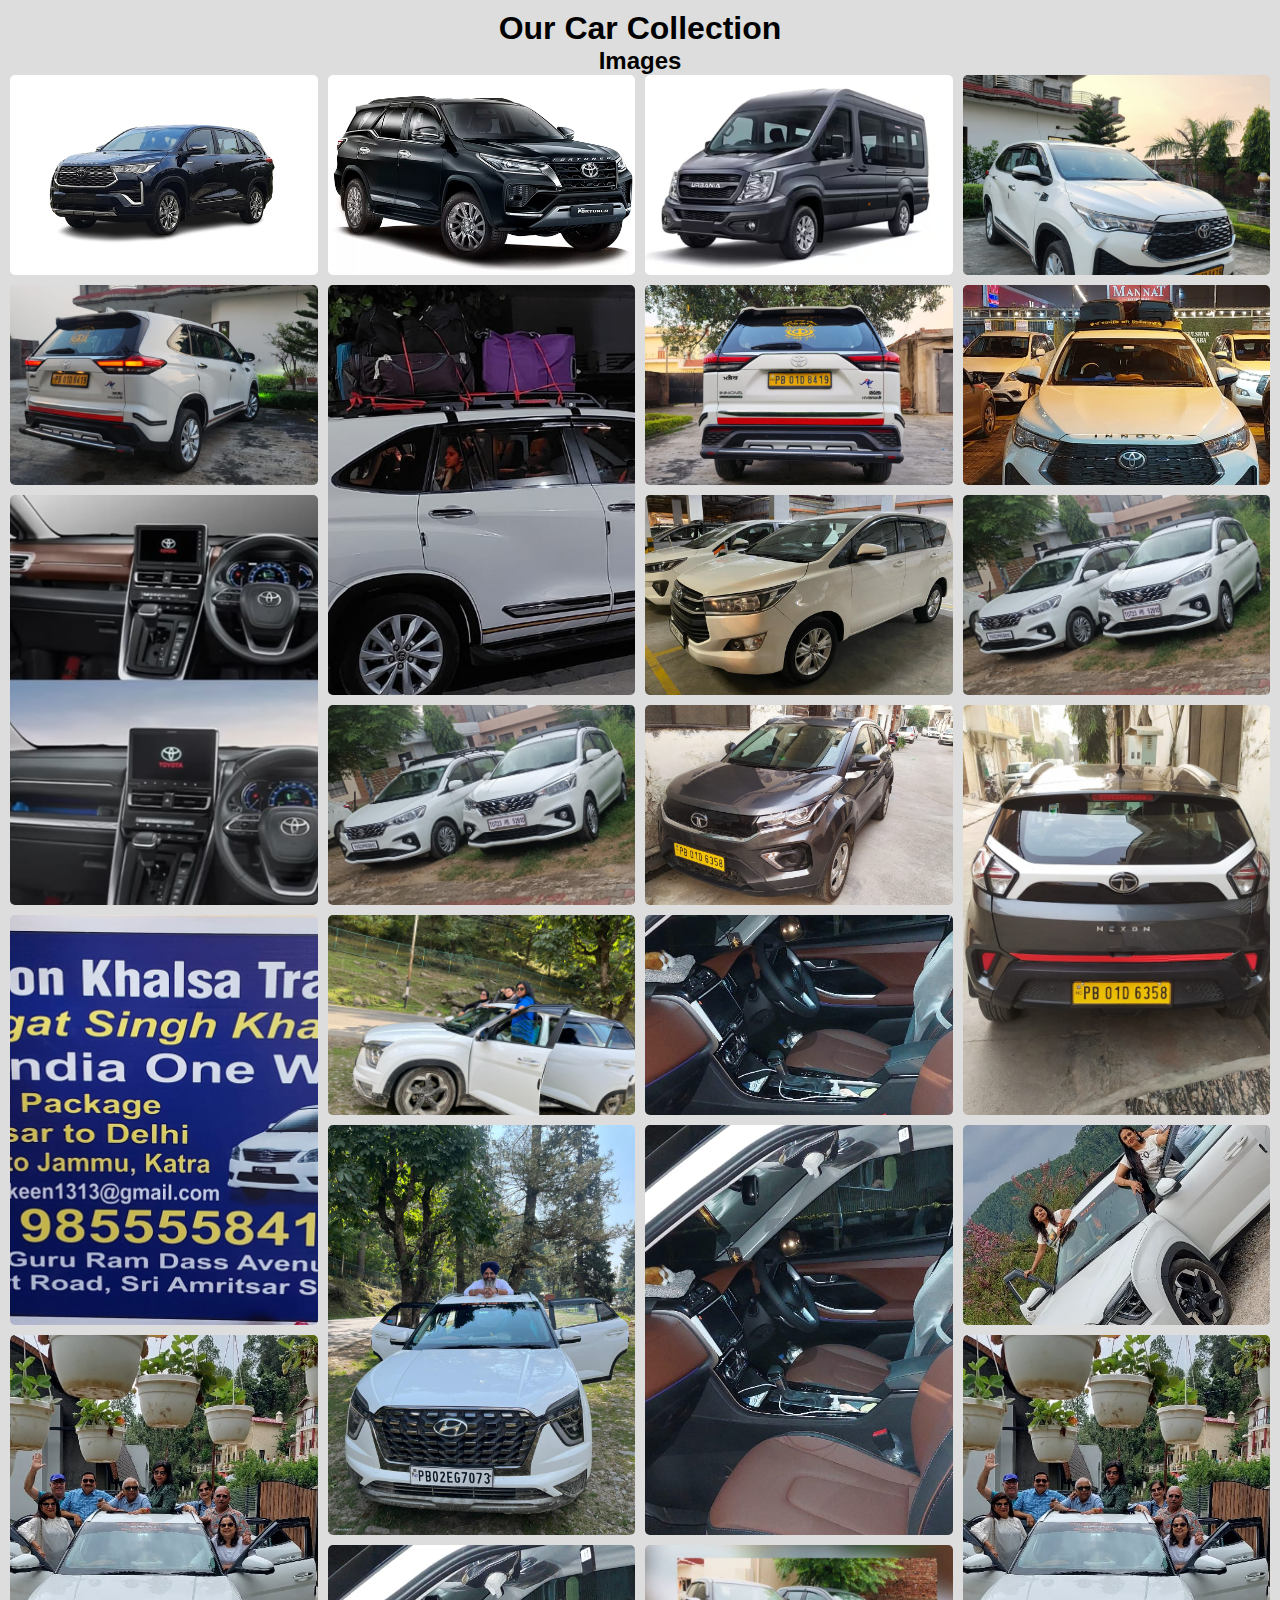
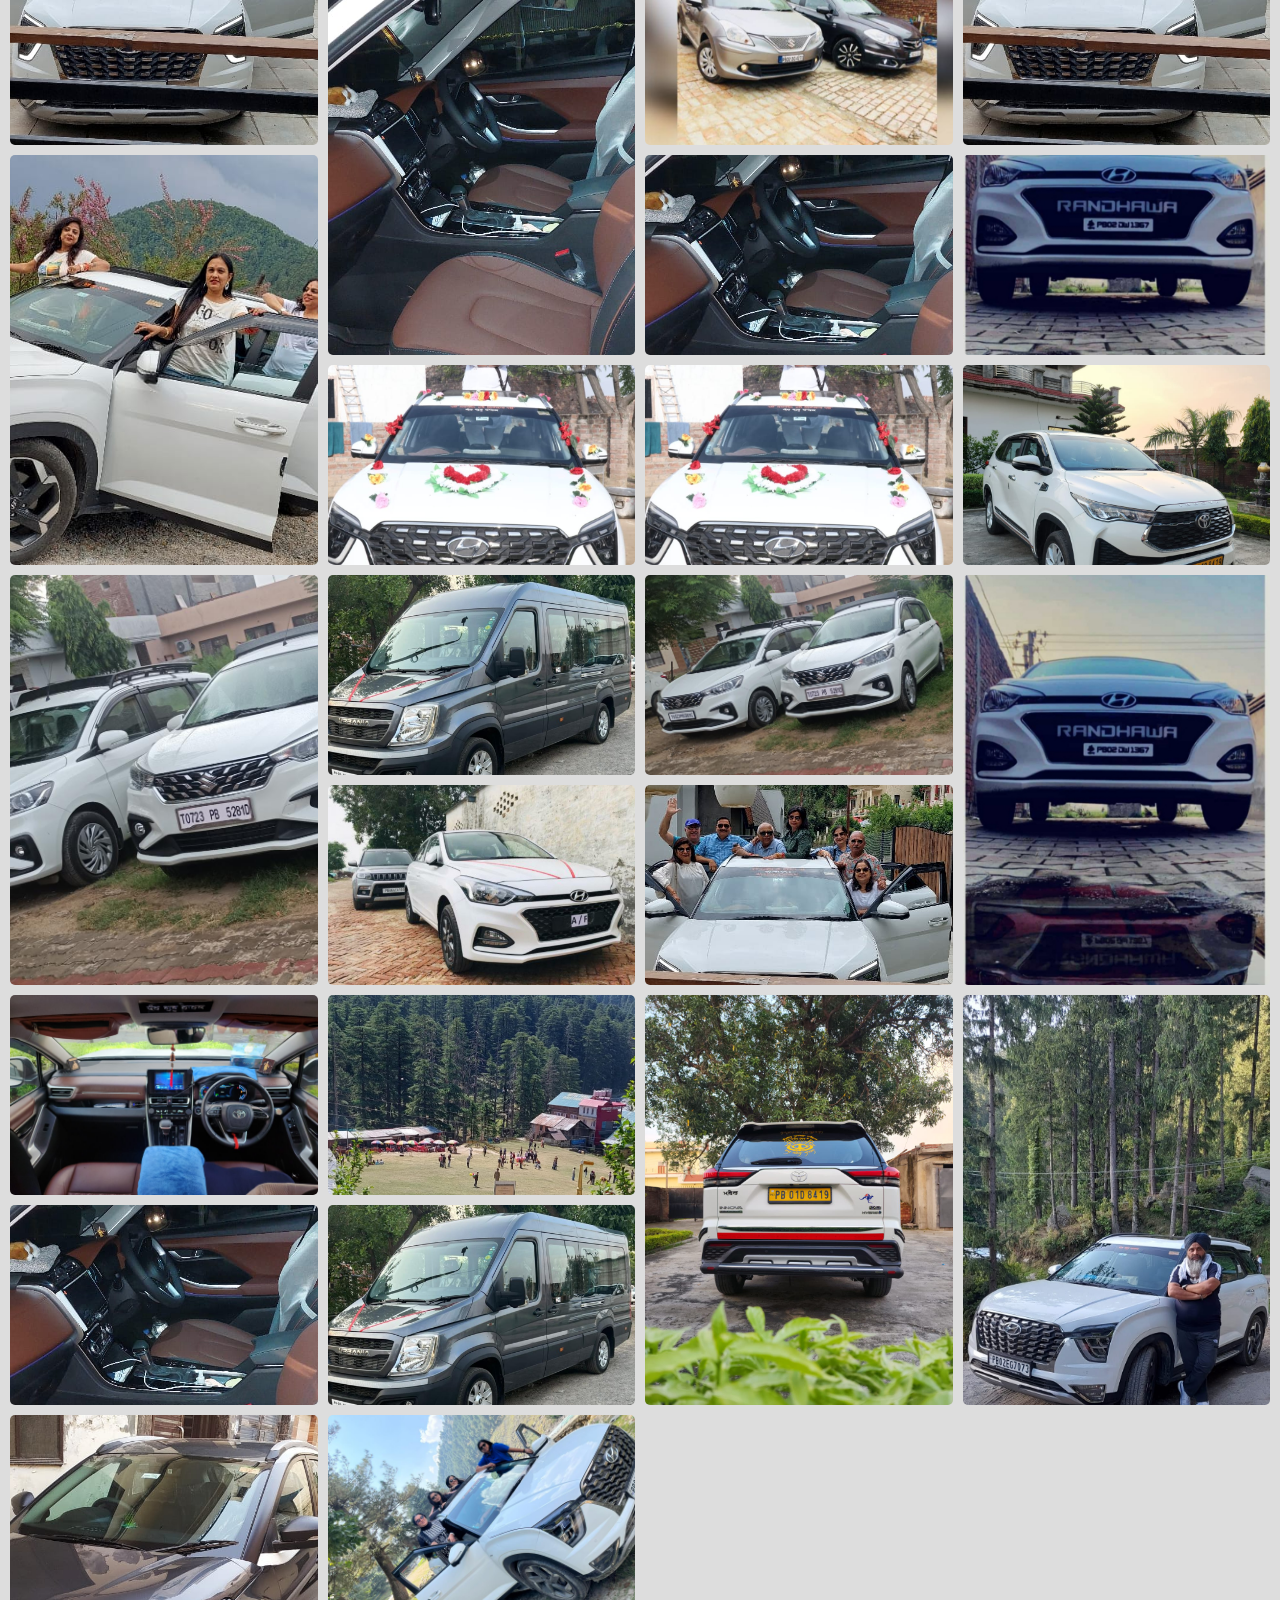
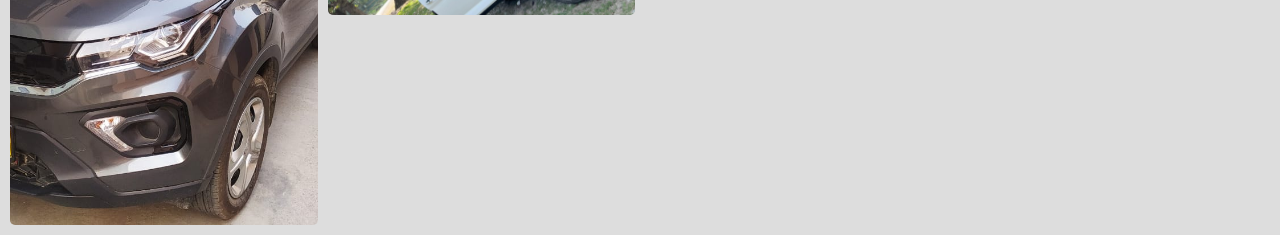
<file: Gallery.html>
<!DOCTYPE html>
<html lang="en">

<head>
    <meta charset="UTF-">
    <meta name="viewport" content="width=device-width, initial-scale=.">
    <title>Our Gallery</title>
    <link rel="stylesheet" href="gallery.css">
</head>
<h1>Our Car Collection</h1>
<h2>Images</h2>

<body>
    <div class="gallery">
        <div class="image-container full_img">
            <img src="Assets/Images/Car Images/hycross.png" alt="hycross" />
        </div>
        <div class="image-container full_img">
            <img src="Assets/Images/Car Images/fortuner.webp" alt="fortuner" />
        </div>
        <div class="image-container full_img">
            <img src="Assets/Images/Gallery Images/force.jpg" />
        </div>
        <div class="image-container full_img">
            <img src="Assets/Images/Gallery Images/WhatsApp Image 2024-02-27 at 18.21.42.jpeg">
        </div>
        <div class="image-container full_img">
            <img src="Assets/Images/Gallery Images/WhatsApp Image 2024-02-27 at 18.21.43 (1).jpeg">
        </div>
        <div class="image-container tall full_img">
            <img src="Assets/Images/Gallery Images/WhatsApp Image 2024-02-27 at 18.21.43 (2).jpeg">
        </div>
        <div class="image-container full_img">
            <img src="Assets/Images/Gallery Images/WhatsApp Image 2024-02-27 at 18.21.43.jpeg">
        </div>
        <div class="image-container full_img">
            <img src="Assets/Images/Gallery Images/WhatsApp Image 2024-02-27 at 18.21.44 (1).jpeg">
        </div>
        <div class="image-container tall full_img">
            <img src="Assets/Images/Gallery Images/WhatsApp Image 2024-02-27 at 18.21.44.jpeg">
        </div>
        <div class="image-container full_img">
            <img src="Assets/Images/Gallery Images/WhatsApp Image 2024-02-27 at 18.22.51 (2).jpeg">
        </div>
        <div class="image-container full_img">
            <img src="Assets/Images/Gallery Images/WhatsApp Image 2024-02-27 at 18.22.51 (1).jpeg">
        </div>
        <div class="image-container full_img">
            <img src="Assets/Images/Gallery Images/WhatsApp Image 2024-02-27 at 18.22.51 (1).jpeg">
        </div>
        <div class="image-container full_img">
            <img src="Assets/Images/Gallery Images/WhatsApp Image 2024-02-27 at 18.22.52.jpeg">
        </div>
        <div class="image-container tall full_imgl">
            <img src="Assets/Images/Gallery Images/WhatsApp Image 2024-02-27 at 18.22.52 (1).jpeg">
        </div>
        <div class="image-container tall full_img">
            <img src="Assets/Images/Gallery Images/WhatsApp Image 2024-02-27 at 18.27.28.jpeg">
        </div>
        <div class="image-container full_img">
            <img src="Assets/Images/Gallery Images/WhatsApp Image 2024-02-27 at 18.28.00.jpeg">
        </div>
        <div class="image-container full_img">
            <img src="Assets/Images/Gallery Images/WhatsApp Image 2024-02-27 at 18.28.16 (1).jpeg">
        </div>
        <div class="image-container tall full_img">
            <img src="Assets/Images/Gallery Images/WhatsApp Image 2024-02-27 at 18.28.18 (1).jpeg">
        </div>
        <div class="image-container tall full_img">
            <img src="Assets/Images/Gallery Images/WhatsApp Image 2024-02-27 at 18.28.16 (1).jpeg">
        </div>
        <div class="grid-item full_img">
            <img src="Assets/Images/Gallery Images/WhatsApp Image 2024-02-27 at 18.28.01 (1).jpeg">
        </div>
        <div class="image-container tall full_img">
            <img src="Assets/Images/Gallery Images/WhatsApp Image 2024-02-27 at 18.28.18.jpeg">
        </div>
        <div class="image-container tall full_img">
            <img src="Assets/Images/Gallery Images/WhatsApp Image 2024-02-27 at 18.28.18.jpeg">
        </div>
        <div class="image-container tall full_img">
            <img src="Assets/Images/Gallery Images/WhatsApp Image 2024-02-27 at 18.28.16 (1).jpeg">
        </div>
        <div class="image-container full_img">
            <img src="Assets/Images/Gallery Images/WhatsApp Image 2024-02-27 at 18.28.15.jpeg">
        </div>
        <div class="image-container tall full_img">
            <img src="Assets/Images/Gallery Images/WhatsApp Image 2024-02-27 at 18.28.12.jpeg">
        </div>
        <div class="image-container full_img">
            <img src="Assets/Images/Gallery Images/WhatsApp Image 2024-02-27 at 18.28.16 (1).jpeg">
        </div>
        <div class="image-container full_img">
            <img src="Assets/Images/Gallery Images/WhatsApp Image 2024-02-27 at 18.28.16.jpeg">
        </div>
        <div class="image-container full_img">
            <img src="Assets/Images/Gallery Images/WhatsApp Image 2024-02-27 at 18.27.59 (1).jpeg">
        </div>
        <div class="image-container full_img">
            <img src="Assets/Images/Gallery Images/WhatsApp Image 2024-02-27 at 18.27.59.jpeg">
        </div>
        <div class="image-container full_img">
            <img src="Assets/Images/Gallery Images/WhatsApp Image 2024-02-27 at 18.21.42.jpeg">
        </div>
        <div class="image-container tall full_img">
            <img src="Assets/Images/Gallery Images/WhatsApp Image 2024-02-27 at 18.22.51 (1).jpeg">
        </div>
        <div class="image-container full_img">
            <img src="Assets/Images/Gallery Images/WhatsApp Image 2024-02-27 at 18.22.50 (1).jpeg">
        </div>
        <div class="image-container full_img">
            <img src="Assets/Images/Gallery Images/WhatsApp Image 2024-02-27 at 18.22.51 (1).jpeg">
        </div>
        <div class="image-container tall full_img">
            <img src="Assets/Images/Gallery Images/WhatsApp Image 2024-02-27 at 18.28.16.jpeg">
        </div>
        <div class="image-container full_img">
            <img src="Assets/Images/Gallery Images/WhatsApp Image 2024-02-27 at 18.28.15 (2).jpeg">
        </div>
        <div class="image-container full_img">
            <img src="Assets/Images/Gallery Images/WhatsApp Image 2024-02-27 at 18.28.18.jpeg">
        </div>
        <div class="image-container full_img">
            <img src="Assets/Images/Gallery Images/WhatsApp Image 2024-02-27 at 18.21.45 (1).jpeg">
        </div>
        <div class="image-container full_img">
            <img src="Assets/Images/Gallery Images/WhatsApp Image 2024-02-27 at 18.28.17 (2).jpeg">
        </div>
        <div class="image-container tall full_img">
            <img src="Assets/Images/Gallery Images/WhatsApp Image 2024-02-27 at 18.21.43.jpeg">
        </div>
        <div class="image-container tall full_img">
            <img src="Assets/Images/Gallery Images/WhatsApp Image 2024-02-27 at 18.28.17 (1).jpeg">
        </div>
        <div class="image-container full_img">
            <img src="Assets/Images/Gallery Images/WhatsApp Image 2024-02-27 at 18.28.16 (1).jpeg">
        </div>
        <div class="image-container full_img">
            <img src="Assets/Images/Gallery Images/WhatsApp Image 2024-02-27 at 18.22.50 (1).jpeg">
        </div>
        <div class="image-container tall full_img">
            <img src="Assets/Images/Gallery Images/WhatsApp Image 2024-02-27 at 18.22.52.jpeg">
        </div>
        <div class="image-container full_img">
            <img src="Assets/Images/Gallery Images/WhatsApp Image 2024-02-27 at 18.27.59 (3).jpeg">
        </div>

    </div>
</body>

</html>
</file>
<file: gallery.css>
* {
    margin: 0;
    padding: 0;
    box-sizing: border-box;
    font-family: sans-serif;
}
body {
    background-color: #ddd;
    padding: 10px;
}
img {
    max-width: 100%;
    height: auto;
    vertical-align: middle;
    display: inline-block;
    cursor: pointer;
}

img:hover {
    transform: scale(1.1) rotate(2deg);
    transition: transform 0.5s;
}

h1, h2 {
    display: flex;
    justify-content: center;
    align-items: center;
}

/* .full_img {
    width: 100%;
    height: 100vh;
    background: rgba(0, 0, 0, .9);
    position: fixed;
    top: 0;
    left: 0;
    display: none;
    justify-content: center;
    align-items: center;
}
.full_img img {
    width: 90%;
    max-width: 500px;
} */
.gallery {
    
    display: grid;
    grid-gap: 10px;
    grid-template-columns: repeat(auto-fit, minmax(250px, 1fr));
    grid-auto-rows: 200px;
    grid-auto-flow: dense;
}
.gallery > div {
    display: flex;
    justify-content: center;
    align-items: center;
}
.gallery > div > img {
    width: 100%;
    height: 100%;
    object-fit: cover;
    border-radius: 5px;
}
.gallery .tall {
    grid-row: span 2;
}
</file>
